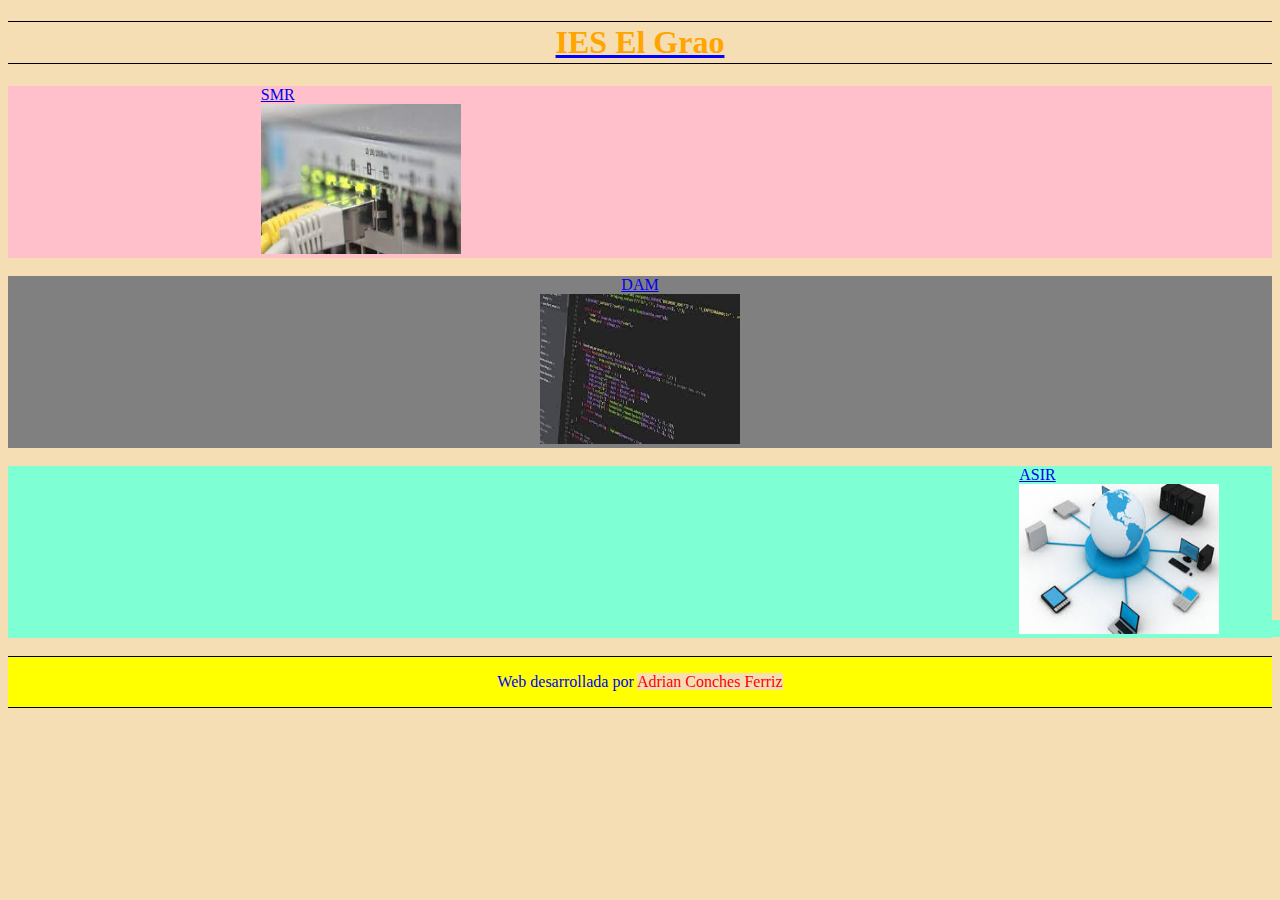
<file: index.html>
<!DOCTYPE html>
<html lang="en">
<head>
    <meta charset="UTF-8">
    <meta name="viewport" content="width=device-width, initial-scale=1.0">
    <title>Convocatoria extraodinaria</title>
    <link rel="stylesheet" href="styles.css">
</head>
<body>
        <h1>
            IES El Grao
        </h1>

        <div class="smr">
        <a class="smr" href="smr.html">
            SMR 
            <br>
            <img class="smr" src="recursos/smr.jpeg" alt="smr">
        </a>
         </div>
         <br>
         <div class="dam">
            <a class="dam" href="index.html">
                DAM
                <br>
                <img class="dam" src="recursos/dam.jpeg" alt="dam">
            </a>
             </div>
    <br>
             <div class="asir">
                <a class="asir" href="asir.html">
                    ASIR
                    <br>
                    <img class="asir" src="recursos/asir.jpeg" alt="asir">
                </a>
                 </div>
<br>
                 <div class="final">
                    <p class="final">Web desarrollada por <span> Adrian Conches Ferriz </span></p>
                 </div>
</body>
</html>
</file>
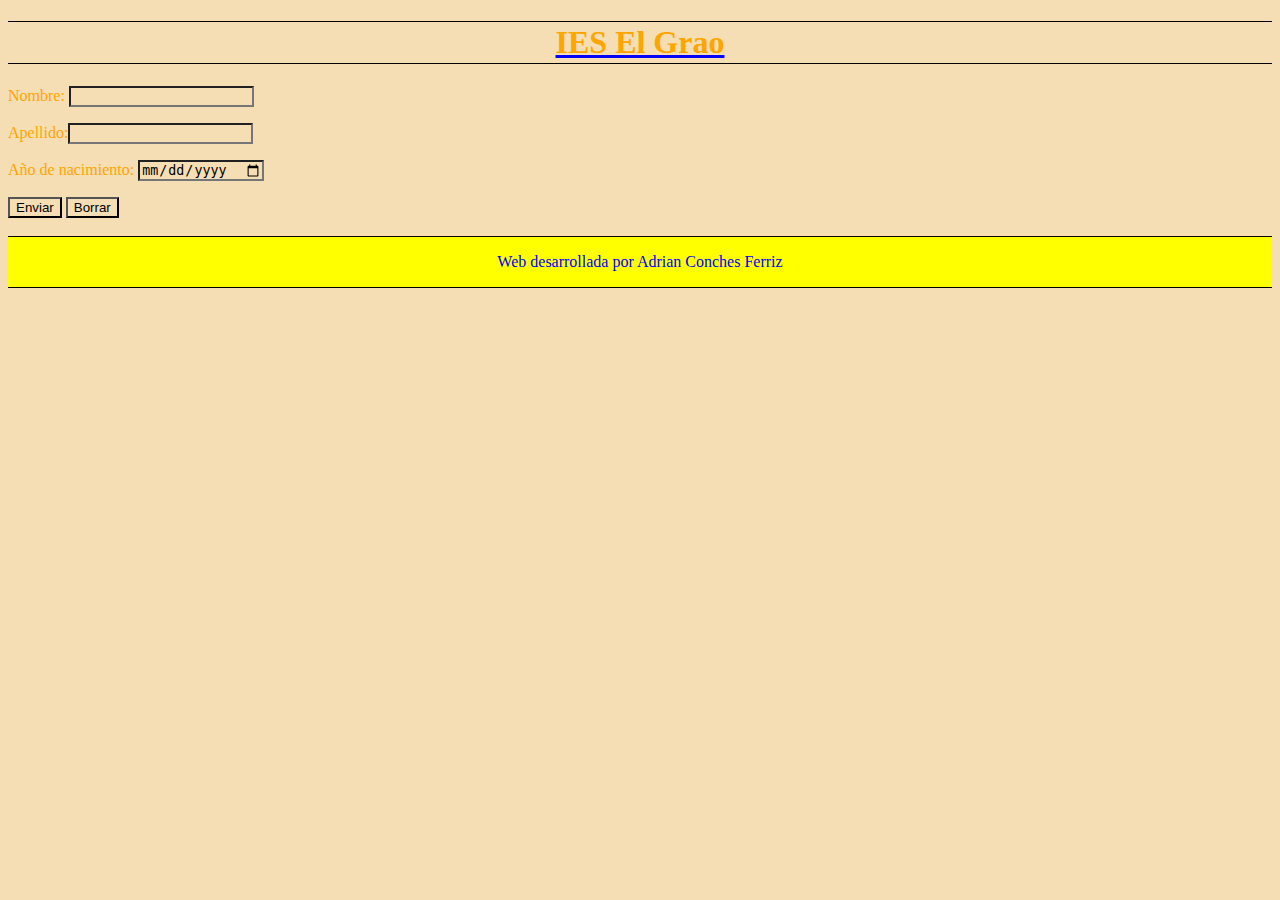
<file: asir.html>
<!DOCTYPE html>
<html lang="en">
<head>
    <meta charset="UTF-8">
    <meta name="viewport" content="width=device-width, initial-scale=1.0">
    <title>ASIR</title>
    <link rel="stylesheet" href="asir.css">
<script>
     function mostrarMensaje(event) {
            const nombre = document.getElementById("nombre").value;
            const apellido = document.getElementById("apellido").value;
            alert(`Bienvenido ${nombre} ${apellido} te vas a matricular en ASIR`);
        }
</script>
</head>
<body>
    <h1>
        IES El Grao
    </h1>
    <div class="form">
        <form onsubmit="mostrarMensaje(event)">
        <p>Nombre: <input type="text" name="nombre" id="nombre"></p>
        <p>Apellido:<input type="text" name="apellido" id="apellido"></p>
        <p>Año de nacimiento: <input type="date" name="date" id="date"></p>
            <button type="submit">Enviar</button>
            <button type="reset">Borrar</button>
        </form>
    </div>
<br>
    <div class="final">
        <p class="final">Web desarrollada por Adrian Conches Ferriz</p>
     </div>

</body>
</html>
</file>
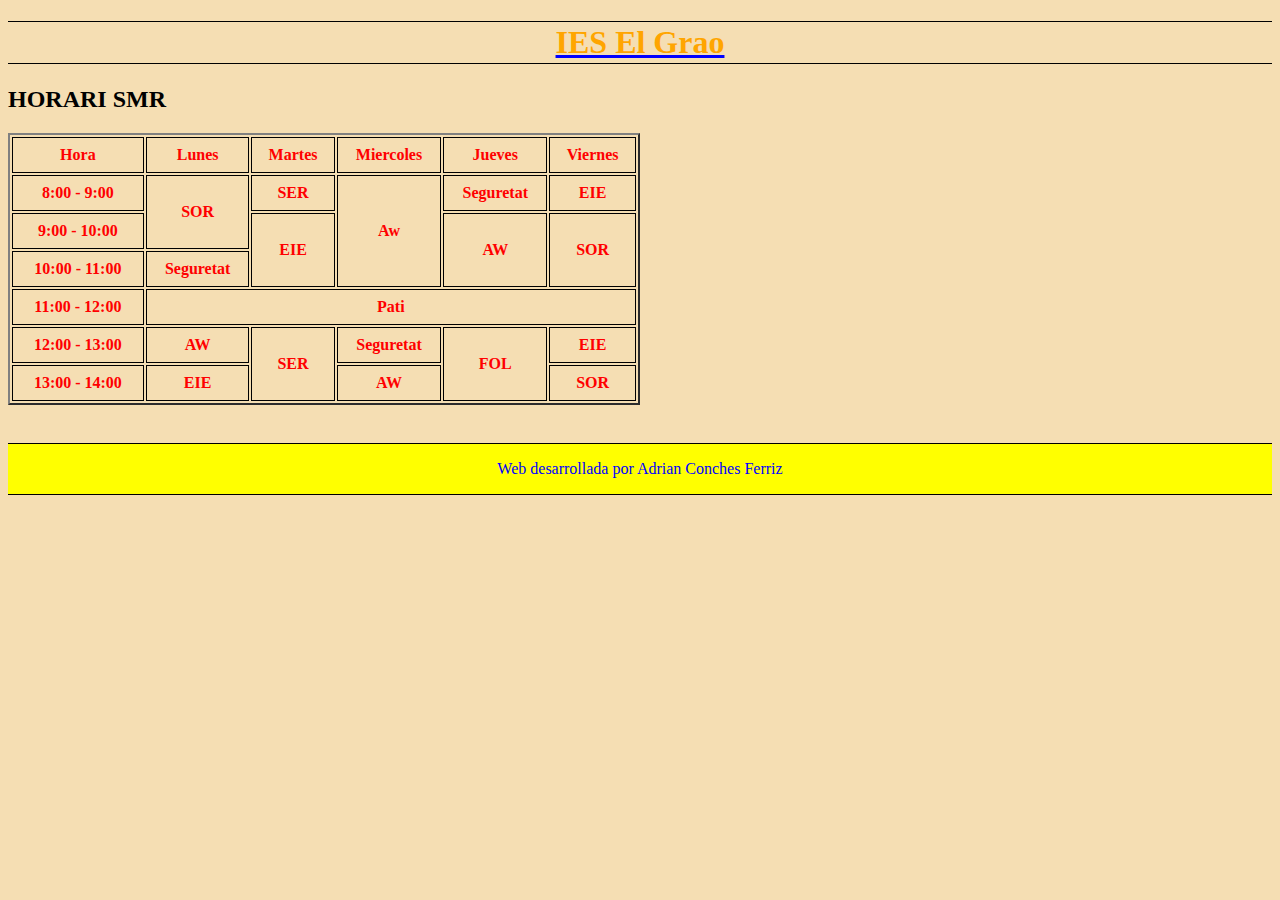
<file: smr.html>
<!DOCTYPE html>
<html lang="en">
<head>
    <meta charset="UTF-8">
    <meta name="viewport" content="width=device-width, initial-scale=1.0">
    <title>SMR</title>
    <link rel="stylesheet" href="smr.css">
</head>
<body>
    <h1>
        IES El Grao
    </h1>

    <h2>HORARI SMR</h2>
<div>
    <table border="2">
        <thead>
            <tr>
                <th>Hora</th>
                <th>Lunes</th>
                <th>Martes</th>
                <th>Miercoles</th>
                <th>Jueves</th>
                <th>Viernes</th>
            </tr>
        </thead>
        <tbody>
            <tr>
                <th>8:00 - 9:00</th>
                <th rowspan="2">SOR</th>
                <th>SER</th>
                <th rowspan="3">Aw</th>
                <th>Seguretat</th>
                <th>EIE</th>
            </tr>
            <tr>
                <th>9:00 - 10:00</th>
                <th rowspan="2">EIE</th>
                <th rowspan="2">AW</th>
                <th rowspan="2">SOR</th>
            </tr>
            <tr>
                <th>10:00 - 11:00</th>
                <th>Seguretat</th>
            </tr>
            <tr>
                <th>11:00 - 12:00</th>
                <th colspan="5">Pati</th>
            </tr>
            <tr>
                <th>12:00 - 13:00</th>
                <th>AW</th>
                <th rowspan="2">SER</th>
                <th>Seguretat</th>
                <th rowspan="2">FOL</th>
                <th>EIE</th>
            </tr>
            <tr>
                <th>13:00 - 14:00</th>
                <th>EIE</th>
                <th>AW</th>
                <th>SOR</th>
            </tr>
        </tbody>
    </table>
    </div>
<br>
    <div class="final">
        <p class="final">Web desarrollada por Adrian Conches Ferriz</p>
     </div>

</body>
</html>
</file>
<file: styles.css>
*{
    background-color: wheat;
}

h1{
    
    color: orange;
    text-align: center;
    border-top: 1px black solid;
    border-bottom: 1px solid black;
    padding: 2px;
    text-decoration: underline blue;
}



div.smr{
    background-color: pink;
   
}
a.smr{
    margin-left: 20%;
    text-align: left;
    background-color:pink;
}
img.smr{
    margin-left: 20%;
    height: 150px;
    width: 200px;
}

div.dam{
    text-align: center;
    background-color: grey;
   
}
a.dam{
    justify-content: center;
    text-align: left;
    background-color:grey;
}
img.dam{
    height: 150px;
    width: 200px;
}


div.asir{
    
    background-color: aquamarine;   
}
a.asir{
    margin-left: 80%;
    margin-right: 20%;
    text-align: left;
    background-color:aquamarine;
}
img.asir{
    margin-left: 80%;
    margin-right: 20%;
    height: 150px;
    width: 200px;
}

div.final{
    text-align: center;
    color: blue;
    background-color: yellow;
    border-top: 1px black solid;
    border-bottom: 1px solid black;
}
p.final{
    background-color: yellow;
}


span{
    color: red;
}
</file>
<file: asir.css>
*{
    background-color: wheat;
}

h1{
    
    color: orange;
    text-align: center;
    border-top: 1px black solid;
    border-bottom: 1px solid black;
    padding: 2px;
    text-decoration: underline blue;
}

div.form{
    color: orange;

}

div.final{
    text-align: center;
    color: blue;
    background-color: yellow;
    border-top: 1px black solid;
    border-bottom: 1px solid black;
}
p.final{
    background-color: yellow;
}
</file>
<file: smr.css>
*{
    background-color: wheat;
}

h1{
    
    color: orange;
    text-align: center;
    border-top: 1px black solid;
    border-bottom: 1px solid black;
    padding: 2px;
    text-decoration: underline blue;
}

table {
    width: 50%;

    margin: 20px 0;
    color: red;
}

th {
    border: 1px solid  black;
    padding: 8px;
    text-align: center;
   
}

div.final{
    text-align: center;
    color: blue;
    background-color: yellow;
    border-top: 1px black solid;
    border-bottom: 1px solid black;
}
p.final{
    background-color: yellow;
}
</file>
